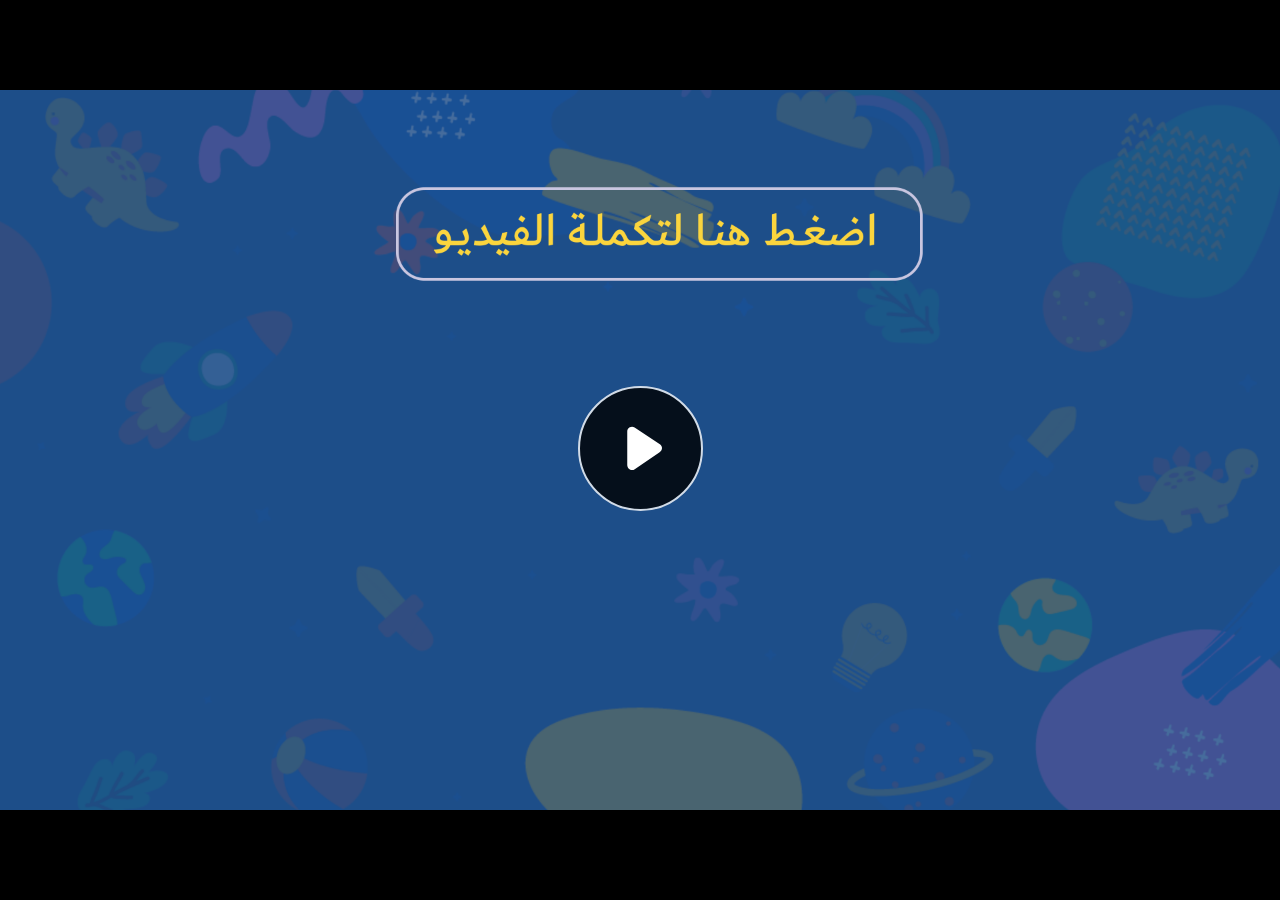
<file: index.html>
﻿<!doctype html>
<html lang="en-US">
<head>
  <meta charset="utf-8">
  <!-- Created using Storyline 360 - http://www.articulate.com  -->
  <!-- version: 3.71.29339.0 -->
  <title>EG.G4.ENG.SEM2.UA.T1.S2.3 (Fill)</title>
  <meta http-equiv="x-ua-compatible" content="IE=edge"/>
  <meta name="viewport" content="width=device-width,initial-scale=1,user-scalable=no,shrink-to-fit=no,minimal-ui"/>
  <meta name="apple-mobile-web-app-capable" content="yes"/>
  <style>
    html, body { height: 100%; padding: 0; margin: 0 }
    #app { height: 100%; width: 100%; }
  </style>

  <script>
    window.DS = {};
    window.globals = {
      DATA_PATH_BASE: '',
      HAS_FRAME: true,
      HAS_SLIDE: true,

      lmsPresent: false,
      tinCanPresent: false,
      cmi5Present: false,
      aoSupport: false,
      scale: 'noscale',
      captureRc: false,
      browserSize: 'optimal',
      bgColor: '#282828',
      features: 'AccessibleVideo,ConnectionMessages,FullScreenToggle,InsertSvgPicture,LayerPresentAsDialog,MultipleQuizTracking,UpdatedScrollingPanels,UpdatedThemeEditor',
      themeName: 'unified',
      preloaderColor: '#FFFFFF',
      suppressAnalytics: false,
      productChannel: 'stable',
      publishSource: 'storyline',
      aid: 'aid|dd341018-a8d3-41b5-95f5-fb131f3e5e10',
      cid: 'c45c1918-bfc4-40c8-b76f-dc1d3c219499',
      playerVersion: '3.71.29339.0',
      publishTimestamp: '2023-02-09T13:39:08.8596918Z',
      maxIosVideoElements: 10,
      connectionSettings: { message: 'You%20are%20offline.%20Trying%20to%20reconnect...', useDarkTheme: false },

      
      parseParams: function(qs) {
        if (window.globals.parsedParams != null) {
          return window.globals.parsedParams;
        }
        qs = (qs || window.location.search.substr(1)).split('+').join(' ');
        var params = {},
            tokens,
            re = /[?&]?([^=]+)=([^&]*)/g;

        while (tokens = re.exec(qs)) {
          params[decodeURIComponent(tokens[1]).trim()] =
            decodeURIComponent(tokens[2]).trim();
        }
        window.globals.parsedParams = params;
        return params;
      }

    };
  </script>
  <script>
    var isIe11 = ('ActiveXObject' in window || window.MSBlobBuilder != null)
      && window.msCrypto != null && !window.ActiveXObject;
    if (isIe11) {
      window.globals.unsupportedBrowser = true;
      document.write(atob('[base64]'));
    }
  </script>
  
  <script>window.THREE = { };</script>
  
</head>
<body style="background: #282828" class="cs-HTML theme-unified">
  <!-- 360 -->
  <script>!function(e){var i=/iPhone/i,o=/iPod/i,n=/iPad/i,t=/(?=.*\bAndroid\b)(?=.*\bMobile\b)/i,d=/Android/i,s=/(?=.*\bAndroid\b)(?=.*\bSD4930UR\b)/i,b=/(?=.*\bAndroid\b)(?=.*\b(?:KFOT|KFTT|KFJWI|KFJWA|KFSOWI|KFTHWI|KFTHWA|KFAPWI|KFAPWA|KFARWI|KFASWI|KFSAWI|KFSAWA)\b)/i,r=/IEMobile/i,h=/(?=.*\bWindows\b)(?=.*\bARM\b)/i,a=/BlackBerry/i,l=/BB10/i,p=/Opera Mini/i,f=/(CriOS|Chrome)(?=.*\bMobile\b)/i,u=/(?=.*\bFirefox\b)(?=.*\bMobile\b)/i,c=new RegExp("(?:Nexus 7|BNTV250|Kindle Fire|Silk|GT-P1000)","i"),w=function(e,i){return e.test(i)},A=function(e){var A=e||navigator.userAgent,v=A.split("[FBAN");if(void 0!==v[1]&&(A=v[0]),this.apple={phone:w(i,A),ipod:w(o,A),tablet:!w(i,A)&&w(n,A),device:w(i,A)||w(o,A)||w(n,A)},this.amazon={phone:w(s,A),tablet:!w(s,A)&&w(b,A),device:w(s,A)||w(b,A)},this.android={phone:w(s,A)||w(t,A),tablet:!w(s,A)&&!w(t,A)&&(w(b,A)||w(d,A)),device:w(s,A)||w(b,A)||w(t,A)||w(d,A)},this.windows={phone:w(r,A),tablet:w(h,A),device:w(r,A)||w(h,A)},this.other={blackberry:w(a,A),blackberry10:w(l,A),opera:w(p,A),firefox:w(u,A),chrome:w(f,A),device:w(a,A)||w(l,A)||w(p,A)||w(u,A)||w(f,A)},this.seven_inch=w(c,A),this.any=this.apple.device||this.android.device||this.windows.device||this.other.device||this.seven_inch,this.phone=this.apple.phone||this.android.phone||this.windows.phone,this.tablet=this.apple.tablet||this.android.tablet||this.windows.tablet,"undefined"==typeof window)return this},v=function(){var e=new A;return e.Class=A,e};"undefined"!=typeof module&&module.exports&&"undefined"==typeof window?module.exports=A:"undefined"!=typeof module&&module.exports&&"undefined"!=typeof window?module.exports=v():"function"==typeof define&&define.amd?define("isMobile",[],e.isMobile=v()):e.isMobile=v()}(this);
    window.isMobile.apple.tablet = window.isMobile.apple.tablet ||
      (navigator.platform === 'MacIntel' && navigator.maxTouchPoints > 1);
    window.isMobile.apple.device = window.isMobile.apple.device || window.isMobile.apple.tablet;
    window.isMobile.tablet = window.isMobile.tablet || window.isMobile.apple.tablet;
    window.isMobile.any = window.isMobile.any || window.isMobile.apple.tablet;
  </script>

  <div id="focus-sink" tabindex="-1"></div>

  <div id="preso"></div>
  <script>
    (function() {

      var classTypes = [ 'desktop', 'mobile', 'phone', 'tablet' ];

      var addDeviceClasses = function(prefix, testObj) {
        var curr, i;
        for (i = 0; i < classTypes.length; i++) {
          curr = classTypes[i];
          if (testObj[curr]) {
            document.body.classList.add(prefix + curr);
          }
        }
      };

      var params = window.globals.parseParams(),
          isDevicePreview = params.devicepreview === '1',
          isPhoneOverride = params.deviceType === 'phone' || (isDevicePreview && params.phone == '1'),
          isTabletOverride = (params.deviceType === 'tablet' || isDevicePreview) && !isPhoneOverride,
          isMobileOverride = isPhoneOverride || isTabletOverride;

      var deviceView = {
        desktop: !window.isMobile.any && !isMobileOverride,
        mobile: window.isMobile.any || isMobileOverride,
        phone: isPhoneOverride || (window.isMobile.phone && !isTabletOverride),
        tablet: isTabletOverride || window.isMobile.tablet
      };

      window.globals.deviceView = deviceView;
      window.isMobile.desktop = !window.isMobile.any;
      window.isMobile.mobile = window.isMobile.any;

      addDeviceClasses('view-', deviceView);

    })();
  </script>
  
  <script src='story_content/user.js' type=text/javascript></script>
  <div class="slide-loader"></div>

  <script>
    var doc = document, loader = doc.body.querySelector('.slide-loader'); [ 1, 2, 3 ].forEach(function(n) { var d = doc.createElement('div'); d.style.backgroundColor = window.globals.preloaderColor; d.classList.add('mobile-loader-dot'); d.classList.add('dot' + n); loader.appendChild(d); });
  </script>

  <div class="mobile-load-title-overlay" style="display: none">
    <div class="mobile-load-title">EG.G4.ENG.SEM2.UA.T1.S2.3 (Fill)</div>
  </div>

  <div class="mobile-chrome-warning"></div>

  
<style>
  .warn-connection-dialog {
    display: none;
    background: transparent;
    pointer-events: none;
    position: fixed;
    left: 0;
    top: 0;
    width: 100%;
    height: 100%;
    z-index: 999;
  }

  .warn-connection-content {
    border-radius: 4px;
    background: white;
    border: 1px solid #E7E7E7;
    color: #333333;
    box-shadow: 0 2px 4px rgba(0, 0, 0, 0.25);
    transition: all 150ms ease-out;
    position: absolute;
    white-space: nowrap;
  }

  .view-phone.is-landscape .warn-connection-content {
    left: 23px;
    bottom: 23px;
  }

  .view-tablet.is-landscape .warn-connection-content {
    left: 50%;
    top: 20px;
    transform: translateX(-50%);
  }

  .is-portrait .warn-connection-content {
    transform: translate(-50%, calc(-100% - 15px));
  }

  .warn-connection-content p {
    display: inline-block;
    margin: 0 8px 0 0;
    line-height: 33px;
    font-size: 11px;
  }

  .warn-connection-content svg {
    position: relative;
    vertical-align: middle;
    margin: 0 2px 2px 8px;
  }

  .view-desktop .warn-connection-content {
    left: 1.5em;
    bottom: 1.5em;
  }

  .view-desktop .warn-connection-content p {
    font-size: 1.1em;
  }

  .is-offline .warn-connection-dialog {
    display: block;
  }

  .is-offline .cs-panel * {
    pointer-events: none !important;
  }

  .is-offline .cs-panel {
    pointer-events: all !important;
  }

  .is-offline #nav-controls * {
    pointer-events: none !important;
  }

  .is-offline #nav-controls {
    pointer-events: all !important;
  }
</style>

<div class="warn-connection-dialog">
  <div class="warn-connection-content">
    <svg width="17" height="15" viewBox="0 0 17 15" xmlns="http://www.w3.org/2000/svg">
      <path fill="#8F0000" stroke="white" d="M16.07,12.98 L15.88,12.23 L9.51,1.21 C8.97,0.26,7.6,0.26,7.06,1.21 L0.69,12.23 C0.15,13.16,0.81,14.36,1.91,14.36 H14.65 C15.47,14.36,16.05,13.7,16.07,12.98 Z"/>
      <path fill="white" stroke="white" d="M8.58,5.5 C8.35,5.28,8.5,5.35,8.21,5.32 C8.09,5.35,7.97,5.49,7.96,5.67 C7.97,5.79,7.98,5.92,7.98,6.04 L7.98,6.04 C7.99,6.17,8,6.31,8.01,6.43 L8.01,6.44 C8.03,6.92,8.06,7.41,8.09,7.9 L8.09,7.9 C8.12,8.39,8.14,8.88,8.17,9.37 C8.17,9.39,8.18,9.42,8.2,9.44 C8.23,9.46,8.25,9.47,8.28,9.47 C8.31,9.47,8.34,9.46,8.35,9.44 C8.37,9.43,8.38,9.4,8.39,9.35 L8.39,9.34 C8.39,9.24,8.4,9.15,8.4,9.05 L8.4,9.05 C8.41,8.96,8.41,8.86,8.42,8.75 C8.43,8.44,8.45,8.12,8.47,7.81 L8.47,7.81 C8.49,7.49,8.51,7.18,8.53,6.87 C8.55,6.46,8.56,6.05,8.59,5.64 L8.6,5.62 C8.6,5.57,8.59,5.53,8.58,5.5 L8.21,5.32 Z"/>
      <circle fill="white" stroke="white" cx="8.3" cy="11.35" r="0.3"/>
    </svg>
    <p>You are offline. Trying to reconnect...</p>
  </div>
</div>

<script>
  (function() {
    window.DS.connection = {
      warningShown: false,
      assets: {},
      loadingAssetGroup: false,
      retryDelay: 500
    };

    // @TODO this is POC code and can be cleaned up a bit more if we move forward
    // with the feature



    // The `window.globals.features` variable must be set in `webpack.dev.config` when testing locally - it is not enough
    // to have it in the data - but it must be set there as well.
    var useConnectionMessages = window.AbortController != null &&
      window.location.protocol != 'file:' &&
      window.globals.features.indexOf('ConnectionMessages') != -1;

    window.DS.connection.useConnectionMessages = useConnectionMessages

    var assetCount = 0;
    var checkLoadedId;
    var connectionSettings = window.globals.connectionSettings;

    if (useConnectionMessages && connectionSettings != null) {
      var contentEl = document.querySelector('.warn-connection-content');
      var messageEl = contentEl.querySelector('p')

      if (connectionSettings.useDarkTheme) {
        contentEl.style.borderColor = '#BABBBA';
        contentEl.style.backgroundColor = '#282828';
        contentEl.style.color = '#FFFFFF';
      }

      if (connectionSettings.message != null) {
        messageEl.textContent = window.decodeURIComponent(connectionSettings.message);
      }
    }

    function checkAssetsReady() {
      for (var i in DS.connection.assets) {
        if (!DS.connection.assets[i].success) {
          return false;
        }
      }
      return true;
    }

    function stopAssetGroup() {
      if (!useConnectionMessages) { return; }

      assetCount = 0;

      DS.connection.oldAssetGroup = DS.connection.assets;
      DS.connection.assets = {};
      DS.connection.loadingAssetGroup = false;
      clearInterval(checkLoadedId);
    }

    function startAssetGroup() {
      if (!useConnectionMessages) { return; }
      var ticks = 0;
      clearInterval(checkLoadedId);
      checkLoadedId = setInterval(function() {
        var loaded = 0;
        if (assetCount === 0 && loaded === 0) {
          clearInterval(checkLoadedId);
          return;
        }

        for (var i in DS.connection.assets) {
          if (DS.connection.assets[i].success) {
            loaded++;
          }
        }

        if (assetCount === loaded && checkAssetsReady()) {
          for (var i in DS.connection.assets) {
            if (DS.connection.assets[i].action) {
              DS.connection.assets[i].action();
            }
          }
          hideWarning();
          stopAssetGroup();
        }
      }, 100)
    }

    function requiredAsset(url, action, retry, type) {
      if (!useConnectionMessages) { return; }
      if (DS.connection.assets[url]) { return; }

      DS.connection.assets[url] = {
        success: false, action: action, retry: retry, type: type
      };
      assetCount = Object.keys(DS.connection.assets).length;
      if (!DS.connection.loadingAssetGroup) {
        startAssetGroup();
      }
      DS.connection.loadingAssetGroup = true;
    }

    function assetLoaded(url) {
      if (!useConnectionMessages) { return; }
      if (DS.connection.assets[url]) {
        DS.connection.assets[url].success = true;
      }
    }

    function assetFailed(url) {
      if (!useConnectionMessages) { return; }
      if (!DS.connection.assets[url]) {
        if (/\.js$/.test(url)) {
          setTimeout(function() {
            if (DS.connection.lastSlideLoaded != null) {
              DS.connection.lastSlideLoaded();
            }
          }, DS.connection.retryDelay);
        }
        return;
      }
      if (!DS.connection.warningShown) { showWarning(); }
      if (DS.connection.assets[url].retry) {
        setTimeout(function() {
          if (!DS.connection.assets[url].success) {
            DS.connection.assets[url].retry()
          }
        }, DS.connection.retryDelay);
      }
    }

    function hideWarning() {
      document.body.classList.remove('is-offline');
      DS.connection.warningShown = false;
    }
    DS.connection.hideWarning = hideWarning

    function showWarning(btn) {
      document.body.classList.add('is-offline')
      DS.connection.warningShown = true;
      updateWarningPosition();
    }

    function updateWarningPosition() {
      if (!DS.connection.warningShown) {
        return;
      }

      var isPortrait = document.body.classList.contains('is-portrait');
      var warningEl = document.querySelector('.warn-connection-content');

      if (isPortrait) {
        var slide = document.querySelector('.primary-slide');
        var slideRect = slide.getBoundingClientRect();

        warningEl.style.top = `${slideRect.top}px`
        warningEl.style.left = `${slideRect.left + slideRect.width / 2}px`
      } else {
        warningEl.style.top = null;
        warningEl.style.left = null;
      }

      window.requestAnimationFrame(updateWarningPosition);
    }

    // these will all be noops if the feature flag isn't set in
    // the data and `window.globals.features`
    DS.connection.requiredAsset = requiredAsset;
    DS.connection.assetLoaded = assetLoaded;
    DS.connection.assetFailed = assetFailed;
    DS.connection.stopAssetGroup = stopAssetGroup;
    DS.connection.startAssetGroup = startAssetGroup;
  })();
</script>


  <script>
    
    if (window.autoSpider && window.vInterfaceObject) {
      document.querySelector('.mobile-load-title-overlay').style.display = 'none';
    }
  </script>

  

  <link rel="stylesheet" href="html5/data/css/output.min.css" data-noprefix/>
</body>
<script src="html5/lib/scripts/bootstrapper.min.js"></script>
</html>
</file>
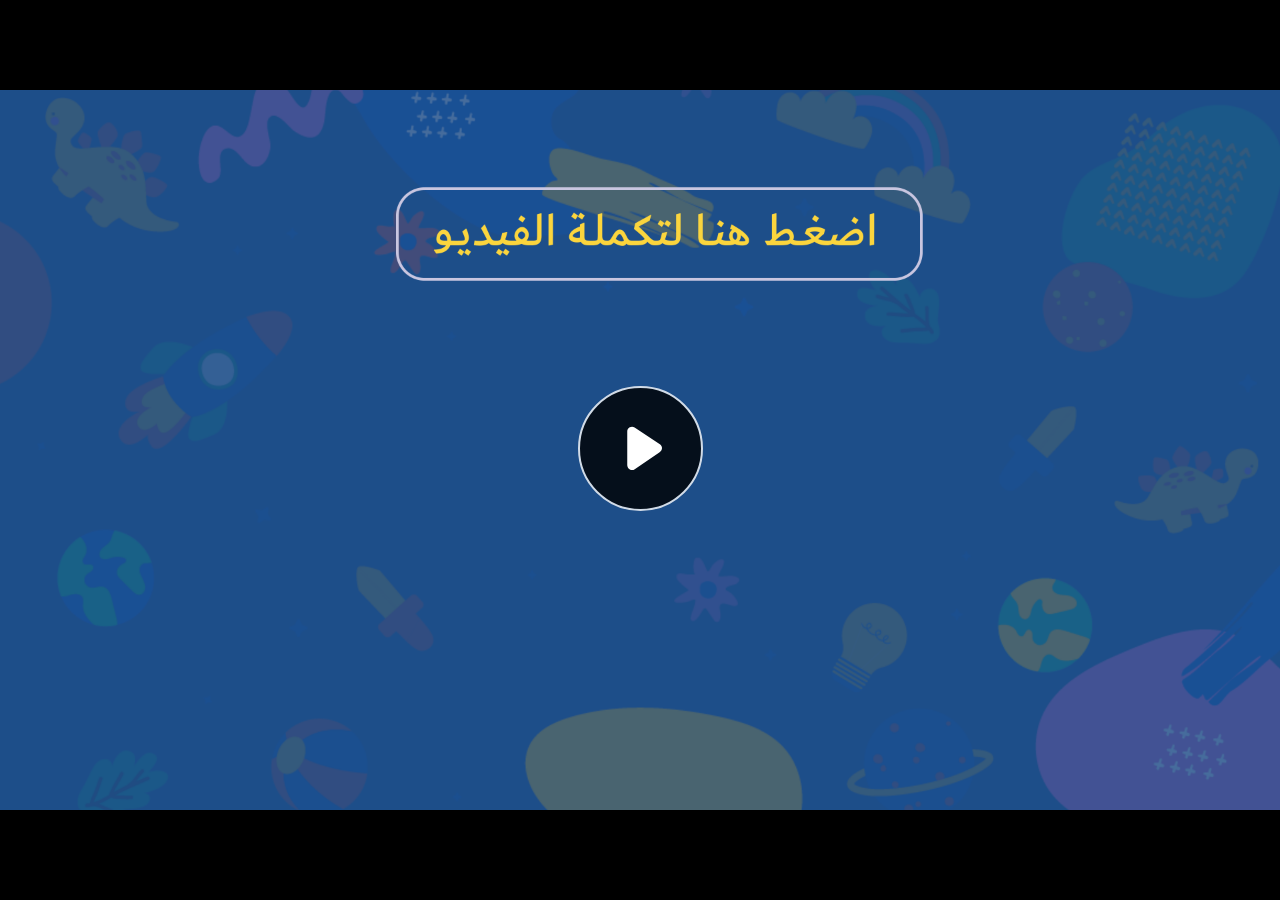
<file: story.html>
﻿<!doctype html>
<html lang="en-US">
<head>
  <meta charset="utf-8">
  <!-- Created using Storyline 360 - http://www.articulate.com  -->
  <!-- version: 3.71.29339.0 -->
  <title>EG.G4.ENG.SEM2.UA.T1.S2.3</title>
  <meta http-equiv="x-ua-compatible" content="IE=edge"/>
  <meta name="viewport" content="width=device-width,initial-scale=1,user-scalable=no,shrink-to-fit=no,minimal-ui"/>
  <meta name="apple-mobile-web-app-capable" content="yes"/>
  <style>
    html, body { height: 100%; padding: 0; margin: 0 }
    #app { height: 100%; width: 100%; }
  </style>

  <script>
    window.DS = {};
    window.globals = {
      DATA_PATH_BASE: '',
      HAS_FRAME: true,
      HAS_SLIDE: true,

      lmsPresent: false,
      tinCanPresent: false,
      cmi5Present: false,
      aoSupport: false,
      scale: 'noscale',
      captureRc: false,
      browserSize: 'optimal',
      bgColor: '#282828',
      features: 'AccessibleVideo,ConnectionMessages,FullScreenToggle,InsertSvgPicture,LayerPresentAsDialog,MultipleQuizTracking,UpdatedScrollingPanels,UpdatedThemeEditor',
      themeName: 'unified',
      preloaderColor: '#FFFFFF',
      suppressAnalytics: false,
      productChannel: 'stable',
      publishSource: 'storyline',
      aid: 'aid|dd341018-a8d3-41b5-95f5-fb131f3e5e10',
      cid: 'ec7e5070-4abd-4635-ac32-d3d854936dde',
      playerVersion: '3.71.29339.0',
      publishTimestamp: '2023-02-07T15:33:39.9535793Z',
      maxIosVideoElements: 10,
      connectionSettings: { message: 'You%20are%20offline.%20Trying%20to%20reconnect...', useDarkTheme: false },

      
      parseParams: function(qs) {
        if (window.globals.parsedParams != null) {
          return window.globals.parsedParams;
        }
        qs = (qs || window.location.search.substr(1)).split('+').join(' ');
        var params = {},
            tokens,
            re = /[?&]?([^=]+)=([^&]*)/g;

        while (tokens = re.exec(qs)) {
          params[decodeURIComponent(tokens[1]).trim()] =
            decodeURIComponent(tokens[2]).trim();
        }
        window.globals.parsedParams = params;
        return params;
      }

    };
  </script>
  <script>
    var isIe11 = ('ActiveXObject' in window || window.MSBlobBuilder != null)
      && window.msCrypto != null && !window.ActiveXObject;
    if (isIe11) {
      window.globals.unsupportedBrowser = true;
      document.write(atob('[base64]'));
    }
  </script>
  
  <script>window.THREE = { };</script>
  
</head>
<body style="background: #282828" class="cs-HTML theme-unified">
  <!-- 360 -->
  <script>!function(e){var i=/iPhone/i,o=/iPod/i,n=/iPad/i,t=/(?=.*\bAndroid\b)(?=.*\bMobile\b)/i,d=/Android/i,s=/(?=.*\bAndroid\b)(?=.*\bSD4930UR\b)/i,b=/(?=.*\bAndroid\b)(?=.*\b(?:KFOT|KFTT|KFJWI|KFJWA|KFSOWI|KFTHWI|KFTHWA|KFAPWI|KFAPWA|KFARWI|KFASWI|KFSAWI|KFSAWA)\b)/i,r=/IEMobile/i,h=/(?=.*\bWindows\b)(?=.*\bARM\b)/i,a=/BlackBerry/i,l=/BB10/i,p=/Opera Mini/i,f=/(CriOS|Chrome)(?=.*\bMobile\b)/i,u=/(?=.*\bFirefox\b)(?=.*\bMobile\b)/i,c=new RegExp("(?:Nexus 7|BNTV250|Kindle Fire|Silk|GT-P1000)","i"),w=function(e,i){return e.test(i)},A=function(e){var A=e||navigator.userAgent,v=A.split("[FBAN");if(void 0!==v[1]&&(A=v[0]),this.apple={phone:w(i,A),ipod:w(o,A),tablet:!w(i,A)&&w(n,A),device:w(i,A)||w(o,A)||w(n,A)},this.amazon={phone:w(s,A),tablet:!w(s,A)&&w(b,A),device:w(s,A)||w(b,A)},this.android={phone:w(s,A)||w(t,A),tablet:!w(s,A)&&!w(t,A)&&(w(b,A)||w(d,A)),device:w(s,A)||w(b,A)||w(t,A)||w(d,A)},this.windows={phone:w(r,A),tablet:w(h,A),device:w(r,A)||w(h,A)},this.other={blackberry:w(a,A),blackberry10:w(l,A),opera:w(p,A),firefox:w(u,A),chrome:w(f,A),device:w(a,A)||w(l,A)||w(p,A)||w(u,A)||w(f,A)},this.seven_inch=w(c,A),this.any=this.apple.device||this.android.device||this.windows.device||this.other.device||this.seven_inch,this.phone=this.apple.phone||this.android.phone||this.windows.phone,this.tablet=this.apple.tablet||this.android.tablet||this.windows.tablet,"undefined"==typeof window)return this},v=function(){var e=new A;return e.Class=A,e};"undefined"!=typeof module&&module.exports&&"undefined"==typeof window?module.exports=A:"undefined"!=typeof module&&module.exports&&"undefined"!=typeof window?module.exports=v():"function"==typeof define&&define.amd?define("isMobile",[],e.isMobile=v()):e.isMobile=v()}(this);
    window.isMobile.apple.tablet = window.isMobile.apple.tablet ||
      (navigator.platform === 'MacIntel' && navigator.maxTouchPoints > 1);
    window.isMobile.apple.device = window.isMobile.apple.device || window.isMobile.apple.tablet;
    window.isMobile.tablet = window.isMobile.tablet || window.isMobile.apple.tablet;
    window.isMobile.any = window.isMobile.any || window.isMobile.apple.tablet;
  </script>

  <div id="focus-sink" tabindex="-1"></div>

  <div id="preso"></div>
  <script>
    (function() {

      var classTypes = [ 'desktop', 'mobile', 'phone', 'tablet' ];

      var addDeviceClasses = function(prefix, testObj) {
        var curr, i;
        for (i = 0; i < classTypes.length; i++) {
          curr = classTypes[i];
          if (testObj[curr]) {
            document.body.classList.add(prefix + curr);
          }
        }
      };

      var params = window.globals.parseParams(),
          isDevicePreview = params.devicepreview === '1',
          isPhoneOverride = params.deviceType === 'phone' || (isDevicePreview && params.phone == '1'),
          isTabletOverride = (params.deviceType === 'tablet' || isDevicePreview) && !isPhoneOverride,
          isMobileOverride = isPhoneOverride || isTabletOverride;

      var deviceView = {
        desktop: !window.isMobile.any && !isMobileOverride,
        mobile: window.isMobile.any || isMobileOverride,
        phone: isPhoneOverride || (window.isMobile.phone && !isTabletOverride),
        tablet: isTabletOverride || window.isMobile.tablet
      };

      window.globals.deviceView = deviceView;
      window.isMobile.desktop = !window.isMobile.any;
      window.isMobile.mobile = window.isMobile.any;

      addDeviceClasses('view-', deviceView);

    })();
  </script>
  
  <script src='story_content/user.js' type=text/javascript></script>
  <div class="slide-loader"></div>

  <script>
    var doc = document, loader = doc.body.querySelector('.slide-loader'); [ 1, 2, 3 ].forEach(function(n) { var d = doc.createElement('div'); d.style.backgroundColor = window.globals.preloaderColor; d.classList.add('mobile-loader-dot'); d.classList.add('dot' + n); loader.appendChild(d); });
  </script>

  <div class="mobile-load-title-overlay" style="display: none">
    <div class="mobile-load-title">EG.G4.ENG.SEM2.UA.T1.S2.3</div>
  </div>

  <div class="mobile-chrome-warning"></div>

  
<style>
  .warn-connection-dialog {
    display: none;
    background: transparent;
    pointer-events: none;
    position: fixed;
    left: 0;
    top: 0;
    width: 100%;
    height: 100%;
    z-index: 999;
  }

  .warn-connection-content {
    border-radius: 4px;
    background: white;
    border: 1px solid #E7E7E7;
    color: #333333;
    box-shadow: 0 2px 4px rgba(0, 0, 0, 0.25);
    transition: all 150ms ease-out;
    position: absolute;
    white-space: nowrap;
  }

  .view-phone.is-landscape .warn-connection-content {
    left: 23px;
    bottom: 23px;
  }

  .view-tablet.is-landscape .warn-connection-content {
    left: 50%;
    top: 20px;
    transform: translateX(-50%);
  }

  .is-portrait .warn-connection-content {
    transform: translate(-50%, calc(-100% - 15px));
  }

  .warn-connection-content p {
    display: inline-block;
    margin: 0 8px 0 0;
    line-height: 33px;
    font-size: 11px;
  }

  .warn-connection-content svg {
    position: relative;
    vertical-align: middle;
    margin: 0 2px 2px 8px;
  }

  .view-desktop .warn-connection-content {
    left: 1.5em;
    bottom: 1.5em;
  }

  .view-desktop .warn-connection-content p {
    font-size: 1.1em;
  }

  .is-offline .warn-connection-dialog {
    display: block;
  }

  .is-offline .cs-panel * {
    pointer-events: none !important;
  }

  .is-offline .cs-panel {
    pointer-events: all !important;
  }

  .is-offline #nav-controls * {
    pointer-events: none !important;
  }

  .is-offline #nav-controls {
    pointer-events: all !important;
  }
</style>

<div class="warn-connection-dialog">
  <div class="warn-connection-content">
    <svg width="17" height="15" viewBox="0 0 17 15" xmlns="http://www.w3.org/2000/svg">
      <path fill="#8F0000" stroke="white" d="M16.07,12.98 L15.88,12.23 L9.51,1.21 C8.97,0.26,7.6,0.26,7.06,1.21 L0.69,12.23 C0.15,13.16,0.81,14.36,1.91,14.36 H14.65 C15.47,14.36,16.05,13.7,16.07,12.98 Z"/>
      <path fill="white" stroke="white" d="M8.58,5.5 C8.35,5.28,8.5,5.35,8.21,5.32 C8.09,5.35,7.97,5.49,7.96,5.67 C7.97,5.79,7.98,5.92,7.98,6.04 L7.98,6.04 C7.99,6.17,8,6.31,8.01,6.43 L8.01,6.44 C8.03,6.92,8.06,7.41,8.09,7.9 L8.09,7.9 C8.12,8.39,8.14,8.88,8.17,9.37 C8.17,9.39,8.18,9.42,8.2,9.44 C8.23,9.46,8.25,9.47,8.28,9.47 C8.31,9.47,8.34,9.46,8.35,9.44 C8.37,9.43,8.38,9.4,8.39,9.35 L8.39,9.34 C8.39,9.24,8.4,9.15,8.4,9.05 L8.4,9.05 C8.41,8.96,8.41,8.86,8.42,8.75 C8.43,8.44,8.45,8.12,8.47,7.81 L8.47,7.81 C8.49,7.49,8.51,7.18,8.53,6.87 C8.55,6.46,8.56,6.05,8.59,5.64 L8.6,5.62 C8.6,5.57,8.59,5.53,8.58,5.5 L8.21,5.32 Z"/>
      <circle fill="white" stroke="white" cx="8.3" cy="11.35" r="0.3"/>
    </svg>
    <p>You are offline. Trying to reconnect...</p>
  </div>
</div>

<script>
  (function() {
    window.DS.connection = {
      warningShown: false,
      assets: {},
      loadingAssetGroup: false,
      retryDelay: 500
    };

    // @TODO this is POC code and can be cleaned up a bit more if we move forward
    // with the feature



    // The `window.globals.features` variable must be set in `webpack.dev.config` when testing locally - it is not enough
    // to have it in the data - but it must be set there as well.
    var useConnectionMessages = window.AbortController != null &&
      window.location.protocol != 'file:' &&
      window.globals.features.indexOf('ConnectionMessages') != -1;

    window.DS.connection.useConnectionMessages = useConnectionMessages

    var assetCount = 0;
    var checkLoadedId;
    var connectionSettings = window.globals.connectionSettings;

    if (useConnectionMessages && connectionSettings != null) {
      var contentEl = document.querySelector('.warn-connection-content');
      var messageEl = contentEl.querySelector('p')

      if (connectionSettings.useDarkTheme) {
        contentEl.style.borderColor = '#BABBBA';
        contentEl.style.backgroundColor = '#282828';
        contentEl.style.color = '#FFFFFF';
      }

      if (connectionSettings.message != null) {
        messageEl.textContent = window.decodeURIComponent(connectionSettings.message);
      }
    }

    function checkAssetsReady() {
      for (var i in DS.connection.assets) {
        if (!DS.connection.assets[i].success) {
          return false;
        }
      }
      return true;
    }

    function stopAssetGroup() {
      if (!useConnectionMessages) { return; }

      assetCount = 0;

      DS.connection.oldAssetGroup = DS.connection.assets;
      DS.connection.assets = {};
      DS.connection.loadingAssetGroup = false;
      clearInterval(checkLoadedId);
    }

    function startAssetGroup() {
      if (!useConnectionMessages) { return; }
      var ticks = 0;
      clearInterval(checkLoadedId);
      checkLoadedId = setInterval(function() {
        var loaded = 0;
        if (assetCount === 0 && loaded === 0) {
          clearInterval(checkLoadedId);
          return;
        }

        for (var i in DS.connection.assets) {
          if (DS.connection.assets[i].success) {
            loaded++;
          }
        }

        if (assetCount === loaded && checkAssetsReady()) {
          for (var i in DS.connection.assets) {
            if (DS.connection.assets[i].action) {
              DS.connection.assets[i].action();
            }
          }
          hideWarning();
          stopAssetGroup();
        }
      }, 100)
    }

    function requiredAsset(url, action, retry, type) {
      if (!useConnectionMessages) { return; }
      if (DS.connection.assets[url]) { return; }

      DS.connection.assets[url] = {
        success: false, action: action, retry: retry, type: type
      };
      assetCount = Object.keys(DS.connection.assets).length;
      if (!DS.connection.loadingAssetGroup) {
        startAssetGroup();
      }
      DS.connection.loadingAssetGroup = true;
    }

    function assetLoaded(url) {
      if (!useConnectionMessages) { return; }
      if (DS.connection.assets[url]) {
        DS.connection.assets[url].success = true;
      }
    }

    function assetFailed(url) {
      if (!useConnectionMessages) { return; }
      if (!DS.connection.assets[url]) {
        if (/\.js$/.test(url)) {
          setTimeout(function() {
            if (DS.connection.lastSlideLoaded != null) {
              DS.connection.lastSlideLoaded();
            }
          }, DS.connection.retryDelay);
        }
        return;
      }
      if (!DS.connection.warningShown) { showWarning(); }
      if (DS.connection.assets[url].retry) {
        setTimeout(function() {
          if (!DS.connection.assets[url].success) {
            DS.connection.assets[url].retry()
          }
        }, DS.connection.retryDelay);
      }
    }

    function hideWarning() {
      document.body.classList.remove('is-offline');
      DS.connection.warningShown = false;
    }
    DS.connection.hideWarning = hideWarning

    function showWarning(btn) {
      document.body.classList.add('is-offline')
      DS.connection.warningShown = true;
      updateWarningPosition();
    }

    function updateWarningPosition() {
      if (!DS.connection.warningShown) {
        return;
      }

      var isPortrait = document.body.classList.contains('is-portrait');
      var warningEl = document.querySelector('.warn-connection-content');

      if (isPortrait) {
        var slide = document.querySelector('.primary-slide');
        var slideRect = slide.getBoundingClientRect();

        warningEl.style.top = `${slideRect.top}px`
        warningEl.style.left = `${slideRect.left + slideRect.width / 2}px`
      } else {
        warningEl.style.top = null;
        warningEl.style.left = null;
      }

      window.requestAnimationFrame(updateWarningPosition);
    }

    // these will all be noops if the feature flag isn't set in
    // the data and `window.globals.features`
    DS.connection.requiredAsset = requiredAsset;
    DS.connection.assetLoaded = assetLoaded;
    DS.connection.assetFailed = assetFailed;
    DS.connection.stopAssetGroup = stopAssetGroup;
    DS.connection.startAssetGroup = startAssetGroup;
  })();
</script>


  <script>
    
    if (window.autoSpider && window.vInterfaceObject) {
      document.querySelector('.mobile-load-title-overlay').style.display = 'none';
    }
  </script>

  

  <link rel="stylesheet" href="html5/data/css/output.min.css" data-noprefix/>
</body>
<script src="html5/lib/scripts/bootstrapper.min.js"></script>
</html>
</file>
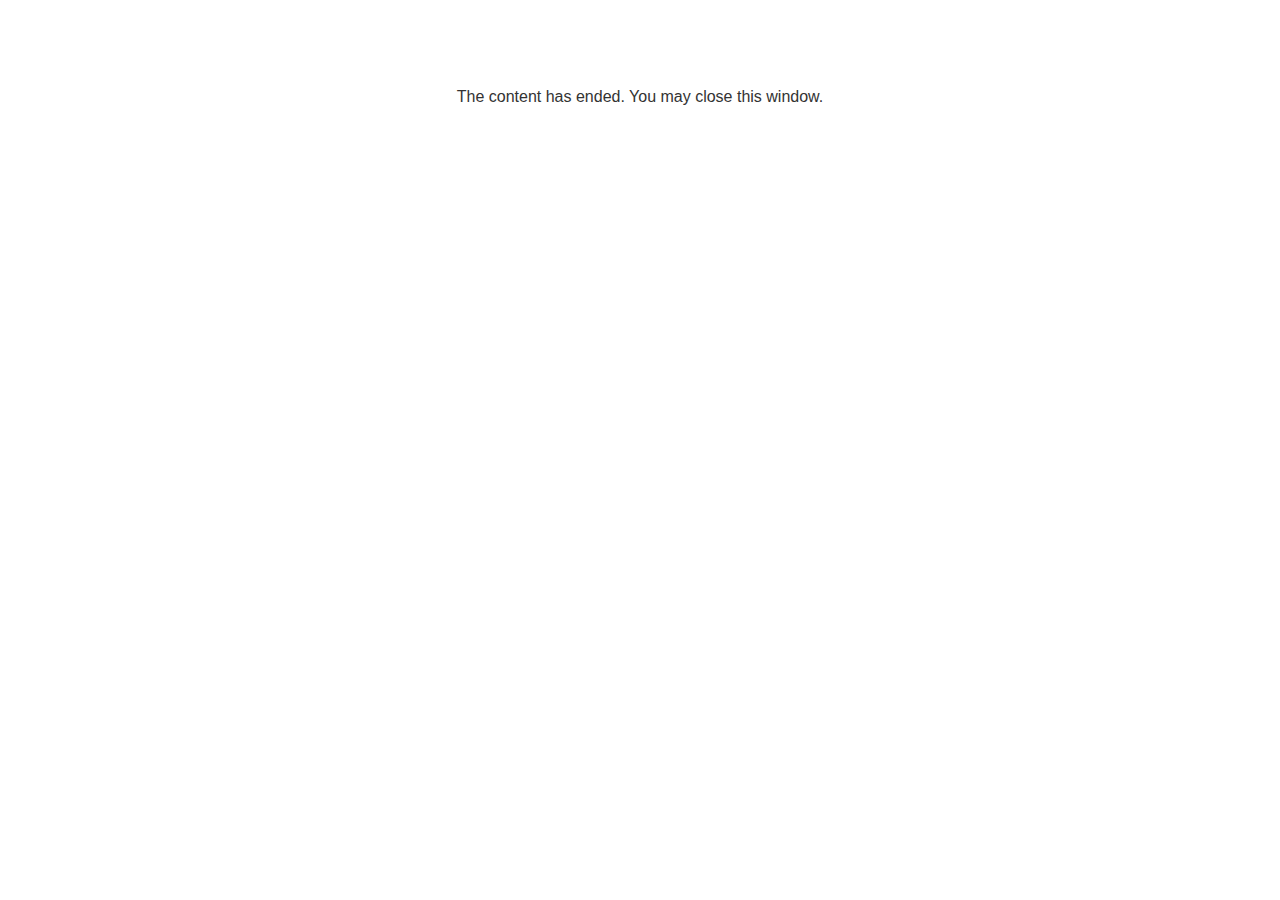
<file: lms/goodbye.html>
<!doctype html>
<html>
<body style="background-color: #ffffff;">

<p role="alert" style="color: #333333;font-family: Lato, articulate, tahoma, arial;font-size: medium;text-align: center;">
<br><br><br><br>
The content has ended. You may close this window.
</p>

</body>
</html>
</file>
<file: html5/data/css/output.min.css>
@font-face {
  font-family: 'LatoBold Charset1_ Bold1E6BD6D1';
  src: url('[data-uri]');
  font-style: normal;
  font-weight: normal;
}
@font-face {
  font-family: 'Lato Charset1_ 5uZbbv9x44D9C664';
  src: url('[data-uri]');
  font-style: normal;
  font-weight: normal;
}
@font-face {
  font-family: 'Dubai Charset1_ 5rpQaLo439A2DD7';
  src: url('[data-uri]');
  font-style: normal;
  font-weight: normal;
}
@font-face {
  font-family: 'Dubai MediumBold ChBold90371507';
  src: url('[data-uri]');
  font-style: normal;
  font-weight: normal;
}
@font-face {
  font-family: 'DubaiBold Charset1_Bold2EE481FC';
  src: url('[data-uri]');
  font-style: normal;
  font-weight: normal;
}
@font-face {
  font-family: 'Dubai Medium Charset1_ 0E98DEBE';
  src: url('[data-uri]');
  font-style: normal;
  font-weight: normal;
}
@font-face {
  font-family: 'Dubai Charset0_v8wz5Y8k741D6E07';
  src: url('[data-uri]');
  font-style: normal;
  font-weight: normal;
}
@font-face {
  font-family: 'Dubai Medium Charset0_v389EBE1D';
  src: url('[data-uri]');
  font-style: normal;
  font-weight: normal;
}
@font-face {
  font-family: 'Dubai MediumBold ChBold9429EB4D';
  src: url('[data-uri]');
  font-style: normal;
  font-weight: normal;
}
@font-face {
  font-family: 'Open Sans Charset0_v9TY33EDE6F2';
  src: url('[data-uri]');
  font-style: normal;
  font-weight: normal;
}
@font-face {
  font-family: 'DubaiBold Charset0_BoldD2773439';
  src: url('[data-uri]');
  font-style: normal;
  font-weight: normal;
}
.cs-HTML {
  background: rgba(40, 40, 40, 1);
}
.cs-npnxnanbnsnfns00001100101 .cs-infopanel  {
  box-shadow: 0 1px 0 rgba(0, 0, 0, 0);
  background: rgba(255, 255, 255, 1);
}
.cs-npnxnanbnsnfns00001100101 .cs-infopanel .cs-link {
  color: rgba(186, 187, 186, 1);
}
.cs-npnxnanbnsnfns00001100101 .cs-infopanel .cs-link:hover {
  color: rgba(255, 255, 255, 1);
}
.cs-npnxnanbnsnfns00001100101 .cs-infopanel .cs-name {
  color: rgba(68, 68, 68, 1);
}
.cs-npnxnanbnsnfns00001100101 .cs-infopanel .cs-title {
  color: rgba(153, 153, 153, 1);
}
.cs-npnxnanbnsnfns00001100101 .cs-infopanelpopup  {
  box-shadow: 0 1px 0 rgba(0, 0, 0, 0);
  background: rgba(0, 0, 0, 0);
}
.cs-npnxnanbnsnfns00001100101 .cs-infopanelpopup .cs-link {
  color: rgba(255, 0, 0, 1);
}
.cs-npnxnanbnsnfns00001100101 .cs-infopanelpopup .cs-link:hover {
  color: rgba(255, 255, 255, 1);
}
.cs-npnxnanbnsnfns00001100101 .cs-infopanelpopup .cs-name {
  color: rgba(255, 255, 255, 1);
}
.cs-npnxnanbnsnfns00001100101 .cs-infopanelpopup .cs-bio {
  color: rgba(186, 187, 186, 1);
}
.cs-npnxnanbnsnfns00001100101 .cs-timer  {
  color: rgba(186, 187, 186, 1);
}
.cs-npnxnanbnsnfns00001100101 .cs-duration stop:first-child {
  stop-color: rgba(60, 60, 60, 1);
}
.cs-npnxnanbnsnfns00001100101 .cs-duration stop:last-child {
  stop-color: rgba(60, 60, 60, 1);
}
.cs-npnxnanbnsnfns00001100101 .cs-elapsed stop:first-child {
  stop-color: rgba(254, 227, 71, 1);
}
.cs-npnxnanbnsnfns00001100101 .cs-elapsed stop:last-child {
  stop-color: rgba(254, 227, 71, 1);
}
.cs-npnxnanbnsnfns00001100101 .cs-timer .cs-pie .cs-innerstroke {
  stroke: rgba(199, 199, 199, 1);
}
.cs-npnxnanbnsnfns00001100101 .cs-timer .cs-pie .cs-innerborder {
  stroke: rgba(255, 255, 255, 1);
}
.cs-npnxnanbnsnfns00001100101 .cs-window  {
  box-shadow: 0 8px 5px rgba(0, 0, 0, 0.2);
  border-color: rgba(49, 99, 0, 0);
  background: rgba(33, 33, 33, 1);
  color: rgba(248, 248, 248, 1);
}
.cs-npnxnanbnsnfns00001100101 .cs-window .cs-diva {
  border-color: rgba(78, 78, 78, 1);
}
.cs-npnxnanbnsnfns00001100101 .cs-window .cs-divb {
  border-color: rgba(78, 78, 78, 0);
}
.cs-npnxnanbnsnfns00001100101 .cs-editor .cs-editor-slide {
  color: rgba(226, 226, 226, 1);
}
.cs-npnxnanbnsnfns00001100101 .cs-editor .cs-editor-html {
  color: rgba(186, 187, 186, 1);
}
.cs-npnxnanbnsnfns00001100101 .cs-editor .cs-editor-button {
  text-shadow: 0 1px 0 rgba(0, 0, 0, 0);
  color: rgba(255, 255, 255, 1);
  border-color: rgba(211, 211, 211, 1);
  background: rgba(34, 34, 34, 1);
}
.cs-npnxnanbnsnfns00001100101 .cs-editor .cs-editor-button:hover {
  background: rgba(68, 68, 68, 1);
}
.cs-npnxnanbnsnfns00001100101 .cs-editor .cs-editor-button:active {
  background: rgba(68, 68, 68, 1);
}
.cs-npnxnanbnsnfns00001100101 .cs-listitem  {
  color: rgba(186, 187, 186, 1);
  border-color: none;
  border: 1px solid transparent;
}
.cs-npnxnanbnsnfns00001100101 .cs-listitem:hover {
  background: rgba(255, 255, 255, 0.06);
  border-color: rgba(108, 108, 108, 1) !important;
  border-width: 1px;
  border-radius: 2px;
  border-style: solid;
  box-sizing: border-box;
}
.cs-npnxnanbnsnfns00001100101 .cs-listitem.hover {
  background: rgba(255, 255, 255, 0.06);
  border-color: rgba(108, 108, 108, 1) !important;
  border-width: 1px;
  border-radius: 2px;
  border-style: solid;
  box-sizing: border-box;
}
.cs-npnxnanbnsnfns00001100101 .cs-glossary  {
  color: rgba(186, 187, 186, 1);
}
.cs-npnxnanbnsnfns00001100101 .cs-glossary .cs-scrolling-panel {
  background: rgba(0, 0, 0, 0);
}
.cs-npnxnanbnsnfns00001100101 .cs-glossary .cs-term.cs-selected .cs-choice-list-trigger {
  color: rgba(255, 255, 255, 1);
  background: rgba(255, 255, 255, 1);
}
.cs-npnxnanbnsnfns00001100101 .cs-glossary .cs-term.cs-selected .cs-choice-list-trigger:focus {
  color: rgba(255, 255, 255, 1);
  background: rgba(255, 255, 255, 1);
}
.cs-npnxnanbnsnfns00001100101 .cs-glossary .cs-term:hover .cs-choice-list-trigger {
  background: rgba(186, 187, 186, 1);
}
.cs-npnxnanbnsnfns00001100101 .cs-glossary .cs-term.hover .cs-choice-list-trigger {
  background: rgba(186, 187, 186, 1);
}
.cs-npnxnanbnsnfns00001100101 .cs-glossary .cs-term .cs-choice-list-trigger:focus {
  background: rgba(186, 187, 186, 1);
}
.cs-npnxnanbnsnfns00001100101 .cs-glossary .cs-diva {
  border-color: rgba(0, 0, 0, 0);
}
.cs-npnxnanbnsnfns00001100101 .cs-glossary .cs-divb {
  border-color: rgba(0, 0, 0, 0);
}
.cs-npnxnanbnsnfns00001100101 .cs-glossary .cs-divc {
  border-color: rgba(0, 0, 0, 0);
}
.cs-npnxnanbnsnfns00001100101 .cs-glossary .cs-heading {
  color: rgba(248, 248, 248, 1);
  font-weight: 700;
}
.note-content p span {
  color: rgba(186, 187, 186, 1);
  line-height: 1.4em;
  font-size: 103.769%;
}
.cs-npnxnanbnsnfns00001100101 .cs-resource .cs-separator {
  border-color: rgba(0, 0, 0, 0);
}
.cs-npnxnanbnsnfns00001100101 .cs-outline  {
  color: rgba(45, 45, 45, 1);
}
.cs-npnxnanbnsnfns00001100101 .cs-outline .cs-diva {
  border-color: rgba(0, 0, 0, 0);
}
.cs-npnxnanbnsnfns00001100101 .cs-outline .cs-divb {
  border-color: rgba(0, 0, 0, 0);
}
.cs-npnxnanbnsnfns00001100101 .cs-outline .cs-divc {
  border-color: rgba(0, 0, 0, 0);
}
.cs-npnxnanbnsnfns00001100101 .cs-outline .cs-search-filter:hover {
  color: rgba(0, 0, 0, 0);
}
.cs-npnxnanbnsnfns00001100101 .cs-outline .cs-search-filter.hover {
  color: rgba(0, 0, 0, 0);
}
.cs-npnxnanbnsnfns00001100101 .cs-transcript  {
  color: rgba(255, 255, 255, 1);
}
.cs-npnxnanbnsnfns00001100101 .cs-transcript .cs-div {
  border-color: rgba(0, 0, 0, 0);
}
.cs-npnxnanbnsnfns00001100101 .cs-tabs:not(.topmenu-item) {
  color: rgba(248, 248, 248, 1);
}
.cs-npnxnanbnsnfns00001100101 .cs-tabs .cs-inner-button:not(.topmenu-item) {
  text-shadow: 0 1px 0 rgba(0, 0, 0, 0);
}
.cs-npnxnanbnsnfns00001100101 .cs-tabs:hover:not(.topmenu-item) {
  color: rgba(248, 248, 248, 1);
}
.cs-npnxnanbnsnfns00001100101 .cs-tabs.cs-selected {
  background: rgba(0, 0, 0, 0);
  color: rgba(248, 248, 248, 1);
}
.cs-npnxnanbnsnfns00001100101 .cs-seekcontrol  {
  background: rgba(0, 0, 0, 0);
  border-color: rgba(0, 0, 0, 0);
}
.cs-npnxnanbnsnfns00001100101 .cs-seekcontrol .cs-button:hover .cs-icon {
  fill: rgba(255, 255, 255, 1);
}
.cs-npnxnanbnsnfns00001100101 .cs-seekcontrol .cs-button.hover .cs-icon {
  fill: rgba(255, 255, 255, 1);
}
.cs-npnxnanbnsnfns00001100101 .cs-seekcontrol .cs-button .cs-icon-shadow {
  fill: rgba(0, 0, 0, 0);
}
.cs-npnxnanbnsnfns00001100101 .cs-seekcontrol .cs-button .cs-icon {
  fill: rgba(180, 180, 180, 1);
}
.cs-npnxnanbnsnfns00001100101 .cs-seekcontrol .cs-seek .cs-fill {
  background: rgba(255, 255, 255, 0.6);
}
.cs-npnxnanbnsnfns00001100101 .cs-seekcontrol .cs-seek {
  background: rgba(108, 108, 108, 1);
  border-color: rgba(0, 0, 0, 0);
}
.cs-npnxnanbnsnfns00001100101 .cs-searchinput .cs-input {
  color: rgba(186, 187, 186, 1);
  border-color: rgba(0, 0, 0, 0);
  background: rgba(255, 255, 255, 0.06);
}
.cs-npnxnanbnsnfns00001100101 .cs-searchinput .cs-input:focus {
  color: rgba(248, 248, 248, 1);
  background: rgba(41, 41, 41, 1);
}
.cs-npnxnanbnsnfns00001100101 .cs-searchinput .cs-input:hover {
  box-shadow: inset 0 0 1px 0 rgba(69, 126, 19, 0);
}
.cs-npnxnanbnsnfns00001100101 .cs-searchinput .cs-input.hover {
  box-shadow: inset 0 0 1px 0 rgba(69, 126, 19, 0);
}
.cs-npnxnanbnsnfns00001100101 .cs-searchinput .cs-button .cs-icon {
  fill: rgba(186, 187, 186, 1);
}
.cs-npnxnanbnsnfns00001100101 .cs-searchinput .cs-button:hover {
  fill: rgba(63, 133, 0, 1);
}
.cs-npnxnanbnsnfns00001100101 .cs-searchinput .cs-button.hover {
  fill: rgba(63, 133, 0, 1);
}
.cs-npnxnanbnsnfns00001100101 .cs-menu  {
  box-shadow: 0 1px 0 rgba(0, 0, 0, 0);
  background: rgba(33, 33, 33, 1);
}
.cs-npnxnanbnsnfns00001100101 .cs-topmenu-item.active .cs-tab {
  background: rgba(33, 33, 33, 1);
}
.cs-npnxnanbnsnfns00001100101 .cs-logo  {
  box-shadow: 0 1px 0 rgba(37, 75, 0, 1);
  background: rgba(255, 255, 255, 0);
}
.cs-npnxnanbnsnfns00001100101 .cs-checkbox  {
  color: rgba(255, 255, 255, 1);
}
.cs-npnxnanbnsnfns00001100101 .cs-checkbox:hover {
  border-color: rgba(175, 221, 130, 1);
}
.cs-npnxnanbnsnfns00001100101 .cs-checkbox.hover {
  border-color: rgba(175, 221, 130, 1);
}
.cs-npnxnanbnsnfns00001100101 .cs-checkbox .cs-box {
  color: rgba(255, 255, 255, 1);
  border-color: rgba(42, 83, 0, 1);
}
.cs-npnxnanbnsnfns00001100101 .cs-checkbox .cs-box:checked::after {
  color: rgba(43, 196, 0, 1);
}
.cs-npnxnanbnsnfns00001100101 .cs-button  {
  text-shadow: 0 1px 0 rgba(0, 0, 0, 0);
  color: rgba(186, 187, 186, 1);
  border-color: rgba(0, 0, 0, 0);
  background: rgba(0, 0, 0, 0);
  box-shadow: 0 1px 0 rgba(0, 0, 0, 0);
}
.cs-npnxnanbnsnfns00001100101 .cs-button .cs-icon {
  fill: rgba(186, 187, 186, 1);
}
.cs-npnxnanbnsnfns00001100101 .cs-button .cs-icon-shadow {
  fill: rgba(0, 0, 0, 0);
}
.cs-npnxnanbnsnfns00001100101 .cs-button:hover {
  background: rgba(248, 248, 248, 1);
}
.cs-npnxnanbnsnfns00001100101 .cs-button.hover {
  background: rgba(248, 248, 248, 1);
}
.cs-npnxnanbnsnfns00001100101 .cs-button:active {
  background: rgba(0, 0, 0, 0);
}
.cs-npnxnanbnsnfns00001100101 .cs-button.cs-disabled:hover {
  background: rgba(0, 0, 0, 0);
}
.cs-npnxnanbnsnfns00001100101 .cs-button.cs-disabled.hover {
  background: rgba(0, 0, 0, 0);
}
.cs-npnxnanbnsnfns00001100101 .cs-button.cs-disabled:active {
  background: rgba(0, 0, 0, 0);
}
.cs-npnxnanbnsnfns00001100101 .cs-button.cs-volume:hover {
  background: rgba(0, 0, 0, 0);
}
.cs-npnxnanbnsnfns00001100101 .cs-button.cs-volume.hover {
  background: rgba(0, 0, 0, 0);
}
.cs-npnxnanbnsnfns00001100101 .cs-button.cs-volume:active {
  background: rgba(0, 0, 0, 0);
}
.cs-npnxnanbnsnfns00001100101.cs-base  {
  color: rgba(186, 187, 186, 1);
  border-color: rgba(40, 40, 40, 1);
  background: rgba(40, 40, 40, 1);
}
.cs-npnxnanbnsnfns00001100101.cs-base .cs-separator .cs-diva {
  background: rgba(69, 69, 69, 1);
}
.cs-npnxnanbnsnfns00001100101.cs-base .cs-separator .cs-divb {
  background: rgba(0, 0, 0, 0);
}
.cs-npnxnanbnsnfns00001100101.cs-base .cs-topmenu-item.active .cs-tab {
  border-color: rgba(69, 69, 69, 1);
}
.cs-npnxnanbnsnfns00001100101.cs-base .cs-topmenu-item.active .cs-panel {
  border-color: rgba(69, 69, 69, 1);
}
.cs-npnxnanbnsnfns00001100101.cs-base .cs-left {
  background: rgba(33, 33, 33, 1);
}
.cs-npnxnanbnsnfns00001100101.cs-base .cs-area-primary .cs-slide-container {
  background: rgba(40, 40, 40, 1);
}
.cs-npnxnanbnsnfns00001100101.cs-base.cs-custom-theme .cs-brandhighlight-bg {
  background: rgba(79, 189, 244, 1) !important;
}
.cs-npnxnanbnsnfns00001100101.cs-base.cs-custom-theme .cs-brandhighlight-secondary-bg {
  background: rgba(255, 255, 255, 1) !important;
}
.cs-npnxnanbnsnfns00001100101.cs-base.cs-custom-theme .cs-brandhighlight-border {
  border-color: rgba(79, 189, 244, 1) !important;
}
.cs-npnxnanbnsnfns00001100101.cs-base.cs-custom-theme .cs-brandhighlight-text {
  color: rgba(79, 189, 244, 1) !important;
}
.cs-npnxnanbnsnfns00001100101.cs-base.cs-custom-theme .cs-brandhighlight-fill {
  fill: rgba(79, 189, 244, 1) !important;
}
.cs-npnxnanbnsnfns00001100101.cs-base.cs-custom-theme .cs-listitem.cs-selected {
  background-color: rgba(255, 255, 255, 0.06) !important;
}
.cs-npnxnanbnsnfns00001100101 .cs-volume::-moz-range-thumb {
  border-color: rgba(43, 85, 0, 1);
  box-shadow: inset 0 0 1px 0 rgba(43, 85, 0, 1);
  background: rgba(255, 255, 255, 1);
}
.cs-npnxnanbnsnfns00001100101 .cs-volume::-ms-thumb {
  border-color: rgba(43, 85, 0, 1);
  box-shadow: inset 0 0 1px 0 rgba(43, 85, 0, 1);
  background: rgba(255, 255, 255, 1);
}
.cs-npnxnanbnsnfns00001100101 .cs-volume::-webkit-slider-thumb {
  border-color: rgba(43, 85, 0, 1);
  box-shadow: inset 0 0 1px 0 rgba(43, 85, 0, 1);
  background: rgba(255, 255, 255, 1);
}
.cs-npnxnanbnsnfns00001100101 .cs-volume::-moz-range-track {
  border-color: rgba(66, 140, 1, 1);
  background: rgba(108, 108, 108, 1);
}
.cs-npnxnanbnsnfns00001100101 .cs-volume::-ms-track {
  border-color: rgba(66, 140, 1, 1);
  background: rgba(108, 108, 108, 1);
}
.cs-npnxnanbnsnfns00001100101 .cs-volume::-webkit-slider-runnable-track {
  border-color: rgba(66, 140, 1, 1);
  background: rgba(108, 108, 108, 1);
}
body.show-focus .tab-focus-box {
  box-shadow: 0 0 0 1px rgba(255, 255, 0, 1), 0 0 0 3px rgba(0, 32, 96, 1), 0 0 5px 5px rgba(255, 255, 0, 1);
  border-color: transparent;
  outline: 2px transparent solid;
}
.skipnav {
  box-shadow: 0 0 0 1px rgba(255, 255, 0, 1), 0 0 0 3px rgba(0, 32, 96, 1), 0 0 5px 5px rgba(255, 255, 0, 1);
  border-color: transparent;
  outline: 2px transparent solid;
}
.cs-npnxnanbnsnfns00001100101 .cs-listitem:hover {
  color: none;
}
.cs-npnxnanbnsnfns00001100101 .cs-listitem.hover {
  color: none;
}
.cs-npnxnanbnsnfns00001100101 .cs-listitem.cs-viewed {
  color: #BABBBA;
}
.cs-npnxnanbnsnfns00001100101 .cs-listitem {
  color: #BABBBA;
}
.cs-npnxnanbnsnfns00001100101 .cs-listitem:hover .cs-icon-carrot * {
  fill: none;
}
.cs-npnxnanbnsnfns00001100101 .cs-listitem.hover .cs-icon-carrot * {
  fill: none;
}
.cs-npnxnanbnsnfns00001100101 .cs-listitem .cs-icon-carrot {
  color: none;
  top: calc(3px);
}
.cs-npnxnanbnsnfns00001100101 .cs-listitem .cs-icon-carrot .cs-shadow {
  color: #F8F8F8;
}
.cs-npnxnanbnsnfns00001100101 .item-collapsible .is-scene {
  color: #F8F8F8 !important;
  font-weight: 700;
}
.cs-npnxnanbnsnfns00001100101 .is-scene .cs-icon-carrot * {
  color: #F8F8F8 !important;
  font-weight: 700;
}
.cs-npnxnanbnsnfns00001100101 .is-scene:not(.outline-links-collapse) > a {
  color: #F8F8F8;
}
.cs-npnxnanbnsnfns00001100101 .is-scene:not(.outline-links-collapse) .cs-icon-carrot * {
  fill: none !important;
  color: #F8F8F8 !important;
}
.cs-npnxnanbnsnfns00001100101 .tabs, .cs-npnxnanbnsnfns00001100101 .cs-logo {
  border-bottom: 1px solid rgba(108, 108, 108, 1);
}
.cs-npnxnanbnsnfns00001100101 .area-secondary-wrapper:after {
  background-image: url('[data-uri]');
  background-size: 100%;
}
.cs-npnxnanbnsnfns00001100101 .panel-footer {
  background: #212121;
}
.cs-npnxnanbnsnfns00001100101 #outline-search {
  background: rgba(255, 255, 255, 0.06);
  border-color: rgba(108, 108, 108, 1);
  border-width: 1px;
  border-style: solid;
}
.cs-npnxnanbnsnfns00001100101 .topmenu-panel #outline-search {
  background: #545454;
}
.cs-npnxnanbnsnfns00001100101 .search-icon circle, .cs-npnxnanbnsnfns00001100101 .search-icon path {
  stroke: #BABBBA;
}
.cs-npnxnanbnsnfns00001100101 #outline-search input[type   =search] {
  color: #F8F8F8;
}
.cs-npnxnanbnsnfns00001100101 #outline-search ::-webkit-input-placeholder {
  color: #BABBBA !important;
}
.cs-npnxnanbnsnfns00001100101 #outline-search :-ms-input-placeholder {
  color: #BABBBA !important;
}
.cs-npnxnanbnsnfns00001100101 #outline-search ::-moz-placeholder {
  color: #BABBBA !important;
  opacity: 1;
}
.cs-npnxnanbnsnfns00001100101 .cs-topmenu-item.active, body:not(.is-touchable-tablet) .cs-npnxnanbnsnfns00001100101 .cs-topmenu-item:hover {
  color: #F8F8F8;
}
.cs-npnxnanbnsnfns00001100101 .cs-topmenu-item.button-tapped {
  color: #F8F8F8;
}
.cs-npnxnanbnsnfns00001100101 .cs-topmenu-item.active .cs-tab, .cs-npnxnanbnsnfns00001100101 .cs-topmenu-item .cs-tab {
  background: transparent !important;
  border: none !important;
}
.cs-npnxnanbnsnfns00001100101 .top-tabs-drop-icon div {
  background: #BABBBA;
}
.cs-npnxnanbnsnfns00001100101 .cs-panel.topmenu-panel .panel-content, .cs-npnxnanbnsnfns00001100101 .top-tabs-drop {
  background: #212121;
}
.cs-npnxnanbnsnfns00001100101 .cs-topmenu-item.active .cs-panel {
  background: #212121;
}
.cs-npnxnanbnsnfns00001100101 .cs-menu.topmenu-panel, .cs-npnxnanbnsnfns00001100101 .top-tabs-drop {
  border: 1px solid rgba(69, 69, 69, 1) !important;
  border-radius: 3px;
}
.cs-npnxnanbnsnfns00001100101 .resources .resources-list a:hover {
  background: rgba(255, 255, 255, 0.06);
}
body:not(.is-touchable-tablet) .cs-npnxnanbnsnfns00001100101 .resources .resources-list a:hover {
  background: rgba(255, 255, 255, 0.06);
}
.cs-npnxnanbnsnfns00001100101 .resources .resources-list a.hover {
  background: rgba(255, 255, 255, 0.06);
}
body:not(.is-touchable-tablet) .cs-npnxnanbnsnfns00001100101 .resources .resources-list a.hover {
  background: rgba(255, 255, 255, 0.06);
}
.cs-npnxnanbnsnfns00001100101 .resources .resources-list a.button-tapped {
  background: rgba(255, 255, 255, 0.06);
}
.cs-npnxnanbnsnfns00001100101 .cs-icon path, .cs-npnxnanbnsnfns00001100101 .cs-icon rect, .cs-npnxnanbnsnfns00001100101 .cs-icon polygon, .cs-npnxnanbnsnfns00001100101 .menu-icon-wrapper.menu-icon-wrapper-hover path {
  fill: #BABBBA;
}
.cs-npnxnanbnsnfns00001100101 .cs-icon .icon-stroke-only {
  fill: none !important;
  stroke: #BABBBA !important;
}
body:not(.is-touchable-tablet) .cs-npnxnanbnsnfns00001100101 .cs-button:hover .cs-icon path, body:not(.is-touchable-tablet) .cs-npnxnanbnsnfns00001100101 .cs-button:hover .cs-icon rect, body:not(.is-touchable-tablet) .cs-npnxnanbnsnfns00001100101 .cs-button:hover .cs-icon polygon {
  fill: #F8F8F8;
}
body:not(.is-touchable-tablet) .cs-npnxnanbnsnfns00001100101 .cs-tabs:hover .search-icon circle, body:not(.is-touchable-tablet) .cs-npnxnanbnsnfns00001100101 .cs-tabs:hover .search-icon path {
  stroke: #F8F8F8;
}
.cs-npnxnanbnsnfns00001100101 .cs-button.button-tapped .cs-icon path, .cs-npnxnanbnsnfns00001100101 .cs-button.button-tapped .cs-icon rect, .cs-npnxnanbnsnfns00001100101 .cs-button.button-tapped .cs-icon polygon {
  fill: #F8F8F8;
}
body:not(.is-touchable-tablet) .cs-npnxnanbnsnfns00001100101 .cs-button:hover .cs-icon .icon-stroke-only {
  fill: none !important;
  stroke: #F8F8F8 !important;
}
.cs-npnxnanbnsnfns00001100101 .cs-button:button-tapped .cs-icon .icon-stroke-only {
  fill: none !important;
  stroke: #F8F8F8 !important;
}
.cs-npnxnanbnsnfns00001100101 .menu-icon-wrapper.menu-icon-wrapper-hover svg path {
  fill: #F8F8F8;
}
.floating-sidebar:not(.sidebar-closed) .cs-npnxnanbnsnfns00001100101 #hamburger .menu-icon-wrapper svg path {
  fill: #BABBBA;
}
.floating-sidebar:not(.sidebar-closed) .cs-npnxnanbnsnfns00001100101 #hamburger .menu-icon-wrapper.menu-icon-wrapper-hover svg path {
  fill: #F8F8F8;
}
.cs-npnxnanbnsnfns00001100101 .volume .btn:before {
  background-image: url('[data-uri]');
}
.cs-npnxnanbnsnfns00001100101 .volume-track {
  background: #6C6C6C;
}
.cs-npnxnanbnsnfns00001100101 .volume-icon circle {
  stroke: #BABBBA;
}
.cs-npnxnanbnsnfns00001100101 .cs-settings > .settings-panel {
  background: #212121;
  border: 1px solid rgba(69, 69, 69, 1) !important;
  border-radius: 3px;
}
.cs-npnxnanbnsnfns00001100101 .cs-settings > .panel-down-arrow {
  fill: #212121;
}
.cs-npnxnanbnsnfns00001100101 .switch-toggle .border {
  stroke: #7C7C7C;
}
.cs-npnxnanbnsnfns00001100101 .switch-toggle .thumb-off .thumb {
  fill: #A2A2A2;
}
.cs-npnxnanbnsnfns00001100101 .switch-toggle .thumb-on .track {
  fill: rgba(79, 189, 244, 1);
}
.cs-npnxnanbnsnfns00001100101 .switch-toggle .thumb-off .track {
  fill: rgba(255, 255, 255, 0.1);
}
.cs-npnxnanbnsnfns00001100101 .switch-label {
  color: #BABBBA;
}
.cs-npnxnanbnsnfns00001100101 .cs-panel .scrollarea-btn:after {
  background: rgba(179, 180, 179, 0.75);
}
.scrollarea-scrollbar:hover .scrollarea-btn:after, .scrollarea-scrollbar.highlight-scrollbar .scrollarea-btn:after {
  background: rgba(179, 180, 179, 0.75);
}
.floating-sidebar .sidebar-overlay {
  background: rgba(0, 0, 0, 0.85);
}
.cs-npnxnanbnsnfns00001100101 .overlay-message {
  background: rgba(0, 0, 0, 0.85);
}
.cs-npnxnanbnsnfns00001100101 .top-ui-bg, .cs-npnxnanbnsnfns00001100101 .bottom-ui-bg, .cs-npnxnanbnsnfns00001100101 .right-ui-bg, .cs-npnxnanbnsnfns00001100101 .left-ui-bg {
  background: rgba(40, 40, 40, 0.8);
}
.cs-npnxnanbnsnfns00001100101 .circle-progress-bg {
  fill: #282828;
}
.cs-npnxnanbnsnfns00001100101 .circle-progress-well {
  fill: #6C6C6C;
}
.cs-npnxnanbnsnfns00001100101 .circle-progress-pie {
  stroke: #6C6C6C;
}
.cs-npnxnanbnsnfns00001100101 .lightbox .option-pane {
  background: rgba(40, 40, 40, 0.8);
}
.cs-npnxnanbnsnfns00001100101 .lightbox .option-pane:before {
  background: #282828;
}
.cs-npnxnanbnsnfns00001100101 .message-window {
  background: #212121;
  border: 1px solid rgba(255, 255, 255, 1) !important;
  border-radius: 3px;
}
.cs-npnxnanbnsnfns00001100101 .message-window-header p, .cs-npnxnanbnsnfns00001100101 .message-window-text {
  color: #F8F8F8;
}
.cs-npnxnanbnsnfns00001100101 .message-window-header p {
  border-bottom: 1px solid rgba(255, 255, 255, 1);
}
.cs-npnxnanbnsnfns00001100101 .message-window button.slide-object-button {
  border: 1px solid rgba(255, 255, 255, 1) !important;
}
.cs-npnxnanbnsnfns00001100101 .message-window button.slide-object-button:hover {
  background: rgba(255, 255, 255, 0.06) !important;
}
.message-window .slide-object-button tspan, .message-window .slide-object-button-text tspan {
  fill: #F8F8F8 !important;
}
body:not(.is-touchable-tablet) .cs-npnxnanbnsnfns00001100101 .cs-button:hover .text {
  color: #F8F8F8;
}
.cs-npnxnanbnsnfns00001100101 .cs-button.button-tapped .text {
  color: #F8F8F8;
}
.cs-npnxnanbnsnfns00001100101.cs-base {
  background: #282828;
}
.cs-npnxnanbnsnfns00001100101 .cs-menu {
  background: transparent;
}
.cs-npnxnanbnsnfns00001100101 .progress-bar .progress-bar-fill:after {
  background: #FFFFFF !important;
}
.cs-npnxnanbnsnfns00001100101 .volume-dot {
  background: #FFFFFF !important;
}
.fn-npnxnanbsnfns00001100101 {
  font-family: 'Lato22AB4CAF';
  -webkit-font-variant-ligatures: no-common-ligatures;
  font-variant-ligatures: no-common-ligatures;
}
.fn-pxabnsnfns00001100101 {
  font-family: 'Lato22AB4CAF';
  -webkit-font-variant-ligatures: no-common-ligatures;
  font-variant-ligatures: no-common-ligatures;
}
.fn-npxnabnsnfns00001100101 {
  font-family: 'Lato22AB4CAF';
  -webkit-font-variant-ligatures: no-common-ligatures;
  font-variant-ligatures: no-common-ligatures;
}
.fn-npnxnanbnsnfns00001100101 {
  font-family: 'Lato22AB4CAF';
  -webkit-font-variant-ligatures: no-common-ligatures;
  font-variant-ligatures: no-common-ligatures;
}
.fn-pxabnsnfns00001100100 {
  font-family: 'Lato22AB4CAF';
  -webkit-font-variant-ligatures: no-common-ligatures;
  font-variant-ligatures: no-common-ligatures;
}
@font-face {
  font-family: 'Lato22AB4CAF';
  src: url('[data-uri]');
  font-style: normal;
  font-weight: bold;
}
@font-face {
  font-family: 'Lato22AB4CAF';
  src: url('[data-uri]');
  font-style: normal;
  font-weight: normal;
}
.cs-InvalidPromptSlide .cs-5YqMpd8qiqG-InvalidPromptSlide-btn0 {
  color: rgba(255, 255, 255, 1);
  border-color: rgba(211, 211, 211, 1);
  background: rgba(34, 34, 34, 1);
  text-shadow: 0 1px 0 rgba(0, 0, 0, 0);
}
.cs-InvalidPromptSlide .cs-5YqMpd8qiqG-InvalidPromptSlide-btn0 .cs-html {
  color: rgba(186, 187, 186, 1);
}
.cs-InvalidPromptSlide .cs-5YqMpd8qiqG-InvalidPromptSlide-btn0 .cs-slide {
  border-color: rgba(226, 226, 226, 1);
}
.cs-InvalidPromptSlide .cs-5YqMpd8qiqG-InvalidPromptSlide-btn0:hover {
  background: rgba(68, 68, 68, 1);
}
.cs-InvalidPromptSlide .cs-5YqMpd8qiqG-InvalidPromptSlide-btn0:active {
  background: rgba(68, 68, 68, 1);
}
.cs-PrintPromptSlide .cs-5YqMpd8qiqG-PrintPromptSlide-btn0 {
  color: rgba(255, 255, 255, 1);
  border-color: rgba(211, 211, 211, 1);
  background: rgba(34, 34, 34, 1);
  text-shadow: 0 1px 0 rgba(0, 0, 0, 0);
}
.cs-PrintPromptSlide .cs-5YqMpd8qiqG-PrintPromptSlide-btn0 .cs-html {
  color: rgba(186, 187, 186, 1);
}
.cs-PrintPromptSlide .cs-5YqMpd8qiqG-PrintPromptSlide-btn0 .cs-slide {
  border-color: rgba(226, 226, 226, 1);
}
.cs-PrintPromptSlide .cs-5YqMpd8qiqG-PrintPromptSlide-btn0:hover {
  background: rgba(68, 68, 68, 1);
}
.cs-PrintPromptSlide .cs-5YqMpd8qiqG-PrintPromptSlide-btn0:active {
  background: rgba(68, 68, 68, 1);
}
.cs-ScrollPromptSlide .cs-5YqMpd8qiqG-ScrollPromptSlide-btn0 {
  color: rgba(255, 255, 255, 1);
  border-color: rgba(211, 211, 211, 1);
  background: rgba(34, 34, 34, 1);
  text-shadow: 0 1px 0 rgba(0, 0, 0, 0);
}
.cs-ScrollPromptSlide .cs-5YqMpd8qiqG-ScrollPromptSlide-btn0 .cs-html {
  color: rgba(186, 187, 186, 1);
}
.cs-ScrollPromptSlide .cs-5YqMpd8qiqG-ScrollPromptSlide-btn0 .cs-slide {
  border-color: rgba(226, 226, 226, 1);
}
.cs-ScrollPromptSlide .cs-5YqMpd8qiqG-ScrollPromptSlide-btn0:hover {
  background: rgba(68, 68, 68, 1);
}
.cs-ScrollPromptSlide .cs-5YqMpd8qiqG-ScrollPromptSlide-btn0:active {
  background: rgba(68, 68, 68, 1);
}
.cs-ResumePromptSlide .cs-5YqMpd8qiqG-ResumePromptSlide-btn0 {
  color: rgba(255, 255, 255, 1);
  border-color: rgba(211, 211, 211, 1);
  background: rgba(34, 34, 34, 1);
  text-shadow: 0 1px 0 rgba(0, 0, 0, 0);
}
.cs-ResumePromptSlide .cs-5YqMpd8qiqG-ResumePromptSlide-btn0 .cs-html {
  color: rgba(186, 187, 186, 1);
}
.cs-ResumePromptSlide .cs-5YqMpd8qiqG-ResumePromptSlide-btn0 .cs-slide {
  border-color: rgba(226, 226, 226, 1);
}
.cs-ResumePromptSlide .cs-5YqMpd8qiqG-ResumePromptSlide-btn0:hover {
  background: rgba(68, 68, 68, 1);
}
.cs-ResumePromptSlide .cs-5YqMpd8qiqG-ResumePromptSlide-btn0:active {
  background: rgba(68, 68, 68, 1);
}
.cs-ResumePromptSlide .cs-5YqMpd8qiqG-ResumePromptSlide-btn1 {
  color: rgba(255, 255, 255, 1);
  border-color: rgba(211, 211, 211, 1);
  background: rgba(34, 34, 34, 1);
  text-shadow: 0 1px 0 rgba(0, 0, 0, 0);
}
.cs-ResumePromptSlide .cs-5YqMpd8qiqG-ResumePromptSlide-btn1 .cs-html {
  color: rgba(186, 187, 186, 1);
}
.cs-ResumePromptSlide .cs-5YqMpd8qiqG-ResumePromptSlide-btn1 .cs-slide {
  border-color: rgba(226, 226, 226, 1);
}
.cs-ResumePromptSlide .cs-5YqMpd8qiqG-ResumePromptSlide-btn1:hover {
  background: rgba(68, 68, 68, 1);
}
.cs-ResumePromptSlide .cs-5YqMpd8qiqG-ResumePromptSlide-btn1:active {
  background: rgba(68, 68, 68, 1);
}
.cs-ExternalInterfaceErrorSlide .cs-buttonOK {
  color: rgba(255, 255, 255, 1);
  border-color: rgba(211, 211, 211, 1);
  background: rgba(34, 34, 34, 1);
  text-shadow: 0 1px 0 rgba(0, 0, 0, 0);
}
.cs-ExternalInterfaceErrorSlide .cs-buttonOK .cs-html {
  color: rgba(186, 187, 186, 1);
}
.cs-ExternalInterfaceErrorSlide .cs-buttonOK .cs-slide {
  border-color: rgba(226, 226, 226, 1);
}
.cs-ExternalInterfaceErrorSlide .cs-buttonOK:hover {
  background: rgba(68, 68, 68, 1);
}
.cs-ExternalInterfaceErrorSlide .cs-buttonOK:active {
  background: rgba(68, 68, 68, 1);
}
</file>
